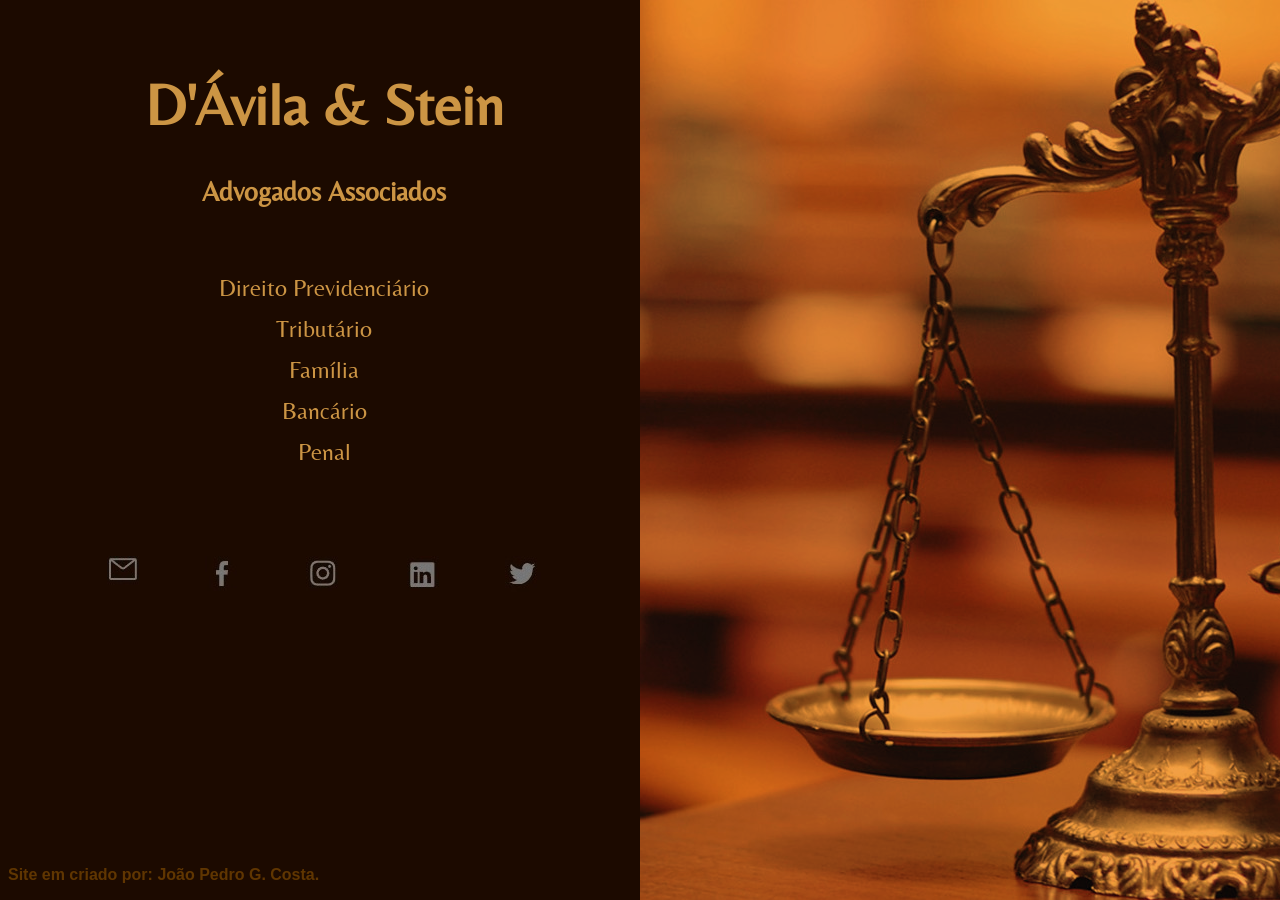
<file: index.html>
<!DOCTYPE html>
<html lang="pt-br">
<head>
    <meta charset="UTF-8">
    <meta name="description" content="Serviços de advocacia">
    <meta http-equiv="X-UA-Compatible" content="IE=edge">
    <meta name="viewport" content="width=device-width, initial-scale=1.0">
    <title>D'Ávila & Stein</title>
    <link rel="stylesheet" href="./styles/style.css">
</head>
<body>
    <main class="apresentacao">
        <div class="content">
            <h1>D'Ávila & Stein</h1>
            <h2 class="content_h2">Advogados Associados</h2>
        </div>    
        <div class="content_p">
            <p>Direito Previdenciário</p>
            <p>Tributário</p>
            <p>Família</p>
            <p>Bancário</p>
            <p>Penal</p>
        </div>
        <br><br>
        <br><br>
        <section class="icones">
            <div class="block"></div>
            <a href="https://exemplo.com"><img  alt="email" class="email" src="./assets/email.jpg"></a>
            <a href="https://exemplo.com"><img  alt="facebook" class="email" src="./assets/face.jpg"></a>
            <a href="https://exemplo.com"><img  alt="instagram" class="email" src="./assets/insta.jpg"></a>
            <a href="https://www.linkedin.com/in/francisco-d-%C3%A1vila-537454a6/?originalSubdomain=br"><img class="email" src="./assets/linkedin.jpg"></a>
            <a href="https://exemplo.com"><img  alt="email" class="email" src="./assets/twitter.jpg"></a>
            <div class="block"></div>
        </section>
        <div class="container"><img class="img" src="./assets/assesoria-imprensa-escritorios-advocacia.jpg" alt="imagem_justica"></div>
    </main>
    <footer class="rodape"> 
        <strong>
            <p>Site em criado por: <a href="https://www.linkedin.com/in/joão-pedro-gershenson-costa-bb0335199/">João Pedro G. Costa.</a></p>
        </strong>
    </footer>
</body>
</html>
</file>
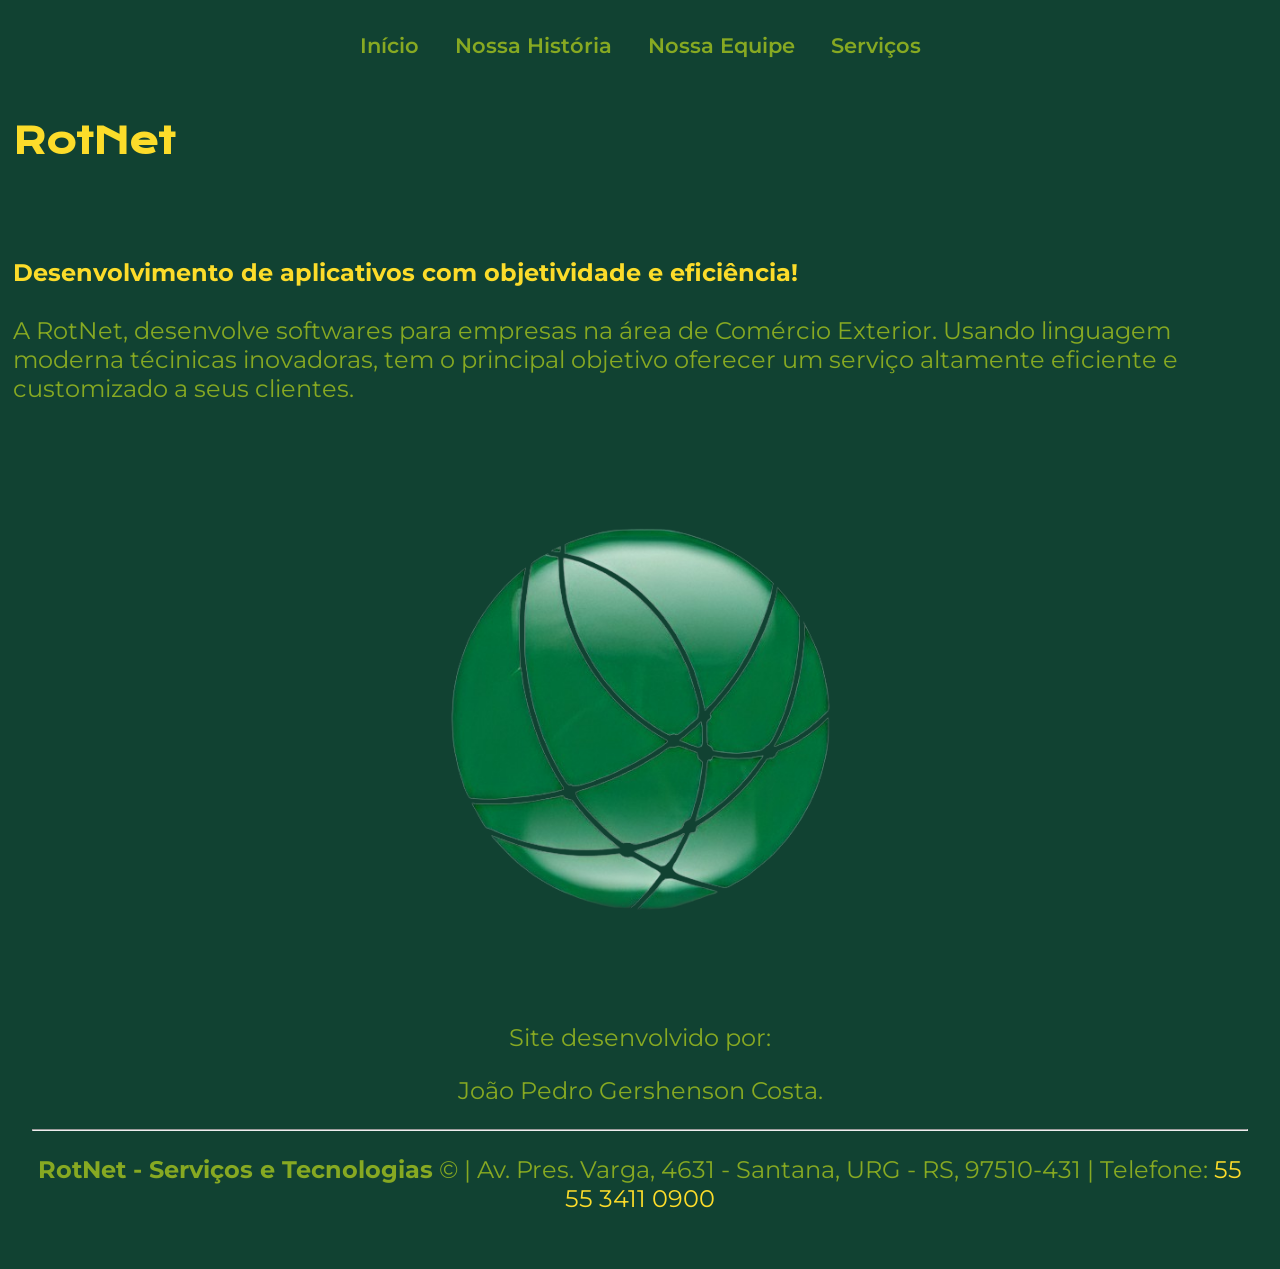
<file: RotNet/index.html>
<!DOCTYPE html>
<html lang="pt-br">

<head class="cabeca">
    <meta charset="UTF-8">
    <meta http-equiv="X-UA-Compatible" content="IE=edge">
    <meta name="viewport" content="width=device-width, initial-scale=1.0">
    <title>RotNet - Início</title>
    <link rel="icon" href="./assets/rot.ico">
    <link rel="stylesheet" href="./styles/style.css">
</head>

<body>
    <header class="cabecalho">
        <nav class="cabecalho__menu">
            <a class="cabecalho__menu__link" href="index.html">Início</a>
            <a class="cabecalho__menu__link" href="about.html">Nossa História</a>
            <a class="cabecalho__menu__link" href="projetos.html">Nossa Equipe</a>
            <a class="cabecalho__menu__link" href="cv.html">Serviços</a>
        </nav>
        <!--
        <br>
        <a class="eng__img" href="https://translated-portfolio.vercel.app"><img src="./assets/eng.png"></a>
        -->
    </header>
    <main class="apresentacao">
        <section class="apresentacao__conteudo">
            <h1 class="titulo-destaque">RotNet</h1>
            <p class="apresentacao__conteudo__texto"><strong class="alura">Desenvolvimento de aplicativos com objetividade e eficiência!</strong> <br><br> A RotNet, desenvolve softwares para empresas na área de Comércio Exterior. Usando linguagem moderna técinicas inovadoras, tem o principal objetivo oferecer um serviço altamente eficiente e customizado a seus clientes.</p>
            <!--
            <div class="apresentacao__links"> 
                <h2 class="apresentação__links__subtitulo">Acesse minhas redes:</h2>
                <a class="apresentacao__links__link"  href="https://wa.me/5551991823420"> <img src="./assets/wpp.png"> WhatsApp</a>
                <a class="apresentacao__links__link" href="https://github.com/jpgercc"> <img src="./assets/github.png">GitHub</a>
                <a class="apresentacao__links__link" href="https://www.linkedin.com/in/joão-pedro-gershenson-costa-bb0335199/"> <img src="./assets/linkedin.png">Linkedin</a>
                <a class="apresentacao__links__link" href="./email.html"> <img src="./assets/email.png">Email</a>
            </div>
            -->
        </section>
        <img class="imagem" src="./assets/pc90.png" alt="imagem pc">
    </main>
    <!--
    <div class="bug">
        <p>Tem uma sugestão ou <b>achou um bug?</b> Me ajude a esmaga-lo!</p>
        <a href="./email.html">
            <img src="./assets/bug.png" alt="Imagem do Bug"
                 onmouseover="this.src='./assets/deadbug.png'"
                 onmouseout="this.src='./assets/bug.png'">
          </a>
          
    </div>
    -->

    <footer class="rodape"> 
        <p>Site desenvolvido por:</p>
        <p> João Pedro Gershenson Costa.</p>
        <hr>
        <p><b>RotNet - Serviços e Tecnologias</b> © | Av. Pres. Varga, 4631 - Santana, URG - RS, 97510-431 | Telefone: <a class="nav_links" href="tel:+55 55 3411 0900">55 55 3411 0900</a></p>
    </footer>
</body>
</html>
</file>
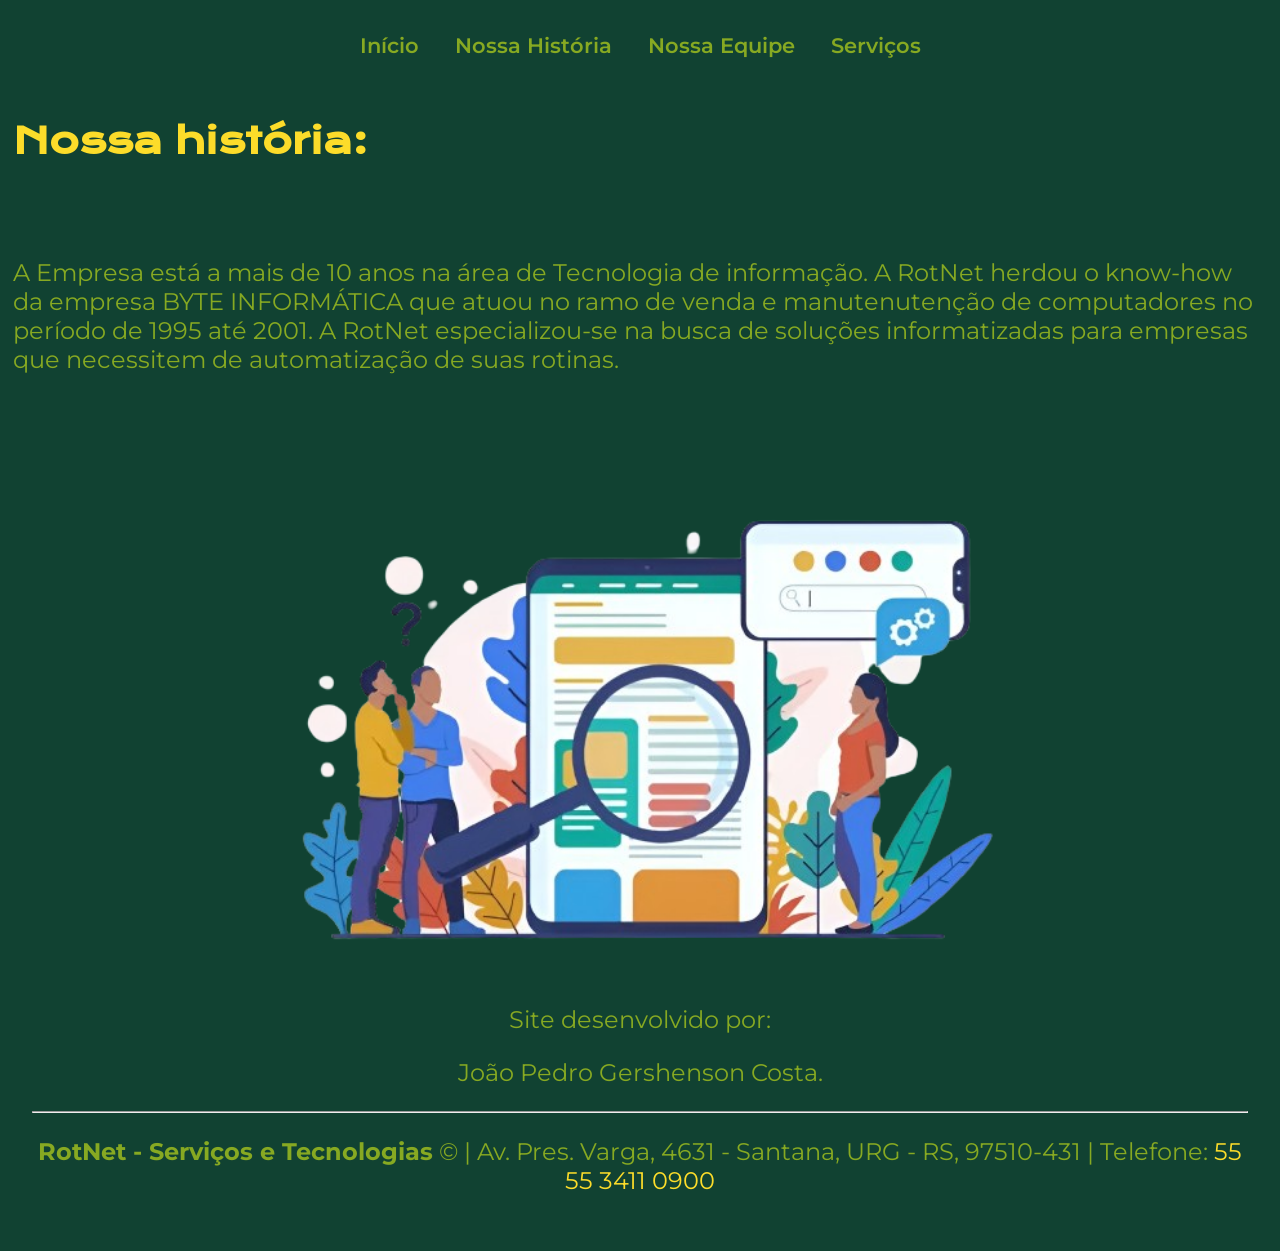
<file: RotNet/about.html>
<!DOCTYPE html>
<html lang="pt-br">
<head>
    <meta charset="UTF-8">
    <meta http-equiv="X-UA-Compatible" content="IE=edge">
    <meta name="viewport" content="width=device-width, initial-scale=1.0">
    <title>História</title>
    <link rel="icon" href="./assets/rot.ico">
    <link rel="stylesheet" href="./styles/style.css">
</head>
<body>
    <header class="cabecalho">
        <nav class="cabecalho__menu">
            <a class="cabecalho__menu__link" href="index.html">Início</a>
            <a class="cabecalho__menu__link" href="about.html">Nossa História</a>
            <a class="cabecalho__menu__link" href="projetos.html">Nossa Equipe</a>
            <a class="cabecalho__menu__link" href="cv.html">Serviços</a>
        </nav>
        <!--
        <br>
        <a class="eng__img" href="https://translated-portfolio.vercel.app"><img src="./assets/eng.png"></a>
        -->
    </header>
    <main class="apresentacao">
        <section class="apresentacao__conteudo">
            <h1 class="titulo-destaque">Nossa história:</h1>
            <p class="apresentacao__conteudo__texto">A Empresa está a mais de 10 anos na área de Tecnologia de informação. A RotNet herdou o know-how da empresa BYTE INFORMÁTICA que atuou no ramo de venda e manutenutenção de computadores no período de 1995 até 2001. A RotNet especializou-se na busca de soluções informatizadas para empresas que necessitem de automatização de suas rotinas.</p>
            
        </section>
        <img class="imagem_eu" src="./assets/sobrenos.png" alt="SOBRE NÓS">
    </main>

    <footer class="rodape"> 
        <p>Site desenvolvido por:</p>
        <p> João Pedro Gershenson Costa.</p>
        <hr>
        <p><b>RotNet - Serviços e Tecnologias</b> © | Av. Pres. Varga, 4631 - Santana, URG - RS, 97510-431 | Telefone: <a class="nav_links" href="tel:+55 55 3411 0900">55 55 3411 0900</a></p>
    </footer>
</body>
</html>
</file>
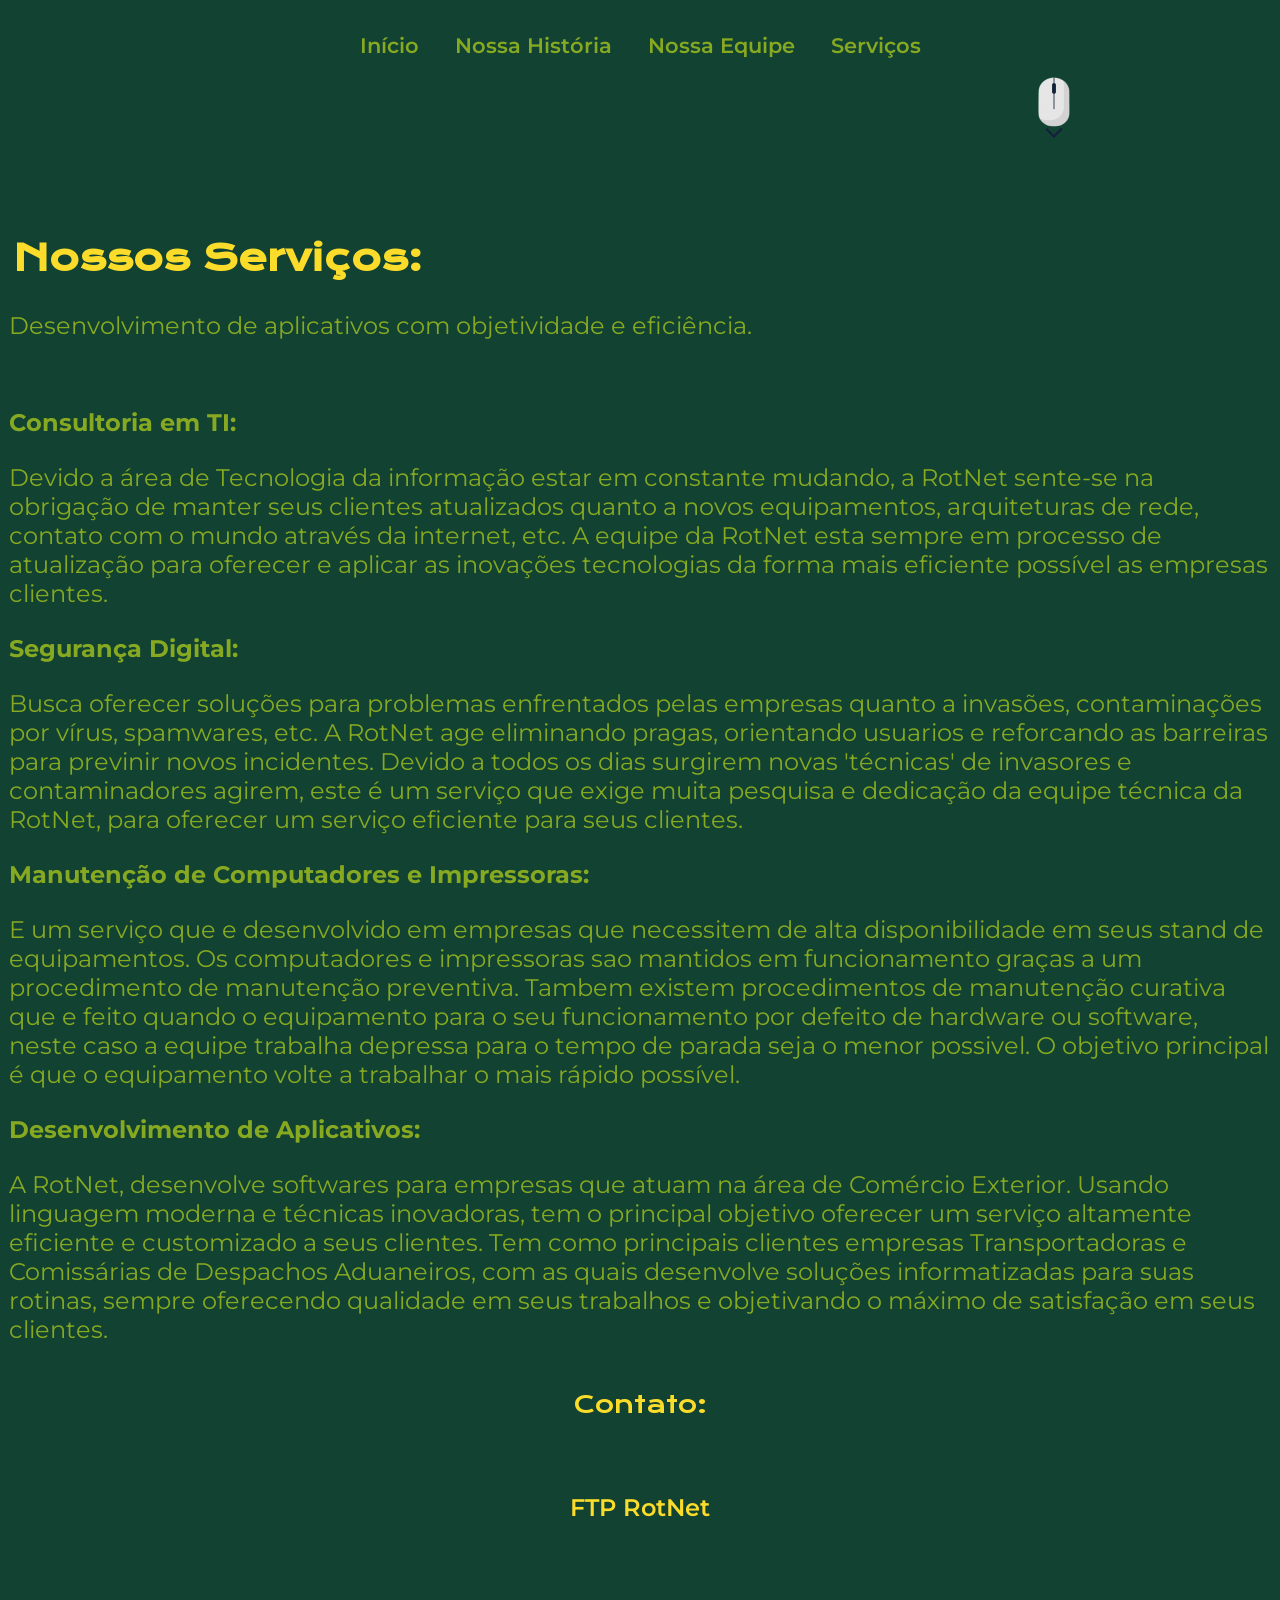
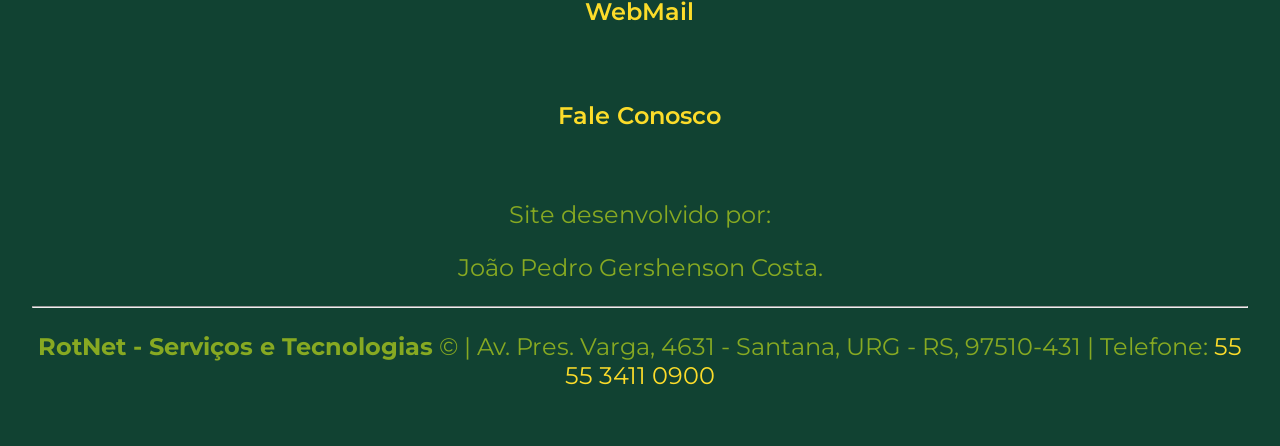
<file: RotNet/cv.html>
<!DOCTYPE html>
<html lang="pt-br">

<head class="cabeca">
    <meta charset="UTF-8">
    <meta http-equiv="X-UA-Compatible" content="IE=edge">
    <meta name="viewport" content="width=device-width, initial-scale=1.0">
    <title>Serviços</title>
    <link rel="icon" href="./assets/rot.ico">
    <link rel="stylesheet" href="./styles/cv.css">
</head>

<header class="cabecalho_cv">
    <nav class="cabecalho__menu_cv">
        <a class="cabecalho__menu__link" href="index.html">Início</a>
        <a class="cabecalho__menu__link" href="about.html">Nossa História</a>
        <a class="cabecalho__menu__link" href="projetos.html">Nossa Equipe</a>
        <a class="cabecalho__menu__link" href="cv.html">Serviços</a>
    </nav>
    <!--
    <br>
    <a class="eng__img" href="https://translated-portfolio.vercel.app"><img src="./assets/eng.png"></a>
    -->
    <a class="mouse_img" onclick="scrollDown()">
        <img src="./assets/mouse.png" alt="Botão de Rolagem">
    </a>
</header>

<body>
    <br>
    <h1 class="titulo_cv">Nossos Serviços:</h1>
    <p class="paragrafo_cv">Desenvolvimento de aplicativos com objetividade e eficiência.</p>

    <br>

    <main>
                <p class="paragrafo_cv"><b>Consultoria em TI:</b></p>
                <p class="paragrafo_cv">Devido a área de Tecnologia da informação estar em constante mudando, a RotNet sente-se na obrigação de manter seus clientes atualizados quanto a novos equipamentos, arquiteturas de rede, contato com o mundo através da internet, etc. A equipe da RotNet esta sempre em processo de atualização para oferecer e aplicar as inovações tecnologias da forma mais eficiente possível as empresas clientes.</p>    
                
                <p class="paragrafo_cv"><b>Segurança Digital:</b></p>
                <p class="paragrafo_cv">Busca oferecer soluções para problemas enfrentados pelas empresas quanto a invasões, contaminações por vírus, spamwares, etc. A RotNet age eliminando pragas, orientando usuarios e reforcando as barreiras para previnir novos incidentes. Devido a todos os dias surgirem novas 'técnicas' de invasores e contaminadores agirem, este é um serviço que exige muita pesquisa e dedicação da equipe técnica da RotNet, para oferecer um serviço eficiente para seus clientes.</p>    
                
                <p class="paragrafo_cv"><b>Manutenção de Computadores e Impressoras:</b></p>
                <p class="paragrafo_cv">E um serviço que e desenvolvido em empresas que necessitem de alta disponibilidade em seus stand de equipamentos. Os computadores e impressoras sao mantidos em funcionamento graças a um procedimento de manutenção preventiva. Tambem existem procedimentos de manutenção curativa que e feito quando o equipamento para o seu funcionamento por defeito de hardware ou software, neste caso a equipe trabalha depressa para o tempo de parada seja o menor possivel. O objetivo principal é que o equipamento volte a trabalhar o mais rápido possível.</p>

                <p class="paragrafo_cv"><b>Desenvolvimento de Aplicativos:</b></p>
                <p class="paragrafo_cv">A RotNet, desenvolve softwares para empresas que atuam na área de Comércio Exterior. Usando linguagem moderna e técnicas inovadoras, tem o principal objetivo oferecer um serviço altamente eficiente e customizado a seus clientes. Tem como principais clientes empresas Transportadoras e Comissárias de Despachos Aduaneiros, com as quais desenvolve soluções informatizadas para suas rotinas, sempre oferecendo qualidade em seus trabalhos e objetivando o máximo de satisfação em seus clientes.</p>    

                <section class="apresentacao__conteudo">
                    <div class="apresentacao__links"> 
                        <h2 class="apresentação__links__subtitulo">Contato:</h2>
                        <a class="apresentacao__links__link"  href="http://www.rotnet.com.br/ftp/"> <!--<img src="./assets/wpp.png">--> FTP RotNet</a>
                        <a class="apresentacao__links__link" href="http://webmail.rotnet.com.br/index.php"> <!--<img src="./assets/email.png">--> WebMail</a>
                        <a class="apresentacao__links__link" href="tel:+55 55 3411 0900"> <!--<img src="./assets/linkedin.png"> -->Fale Conosco</a>
                    </div>
                </section>
    </main>


    <footer class="rodape">
    <p>Site desenvolvido por:</p>
    <p> João Pedro Gershenson Costa.</p>
    <hr>
    <p><b>RotNet - Serviços e Tecnologias</b> © | Av. Pres. Varga, 4631 - Santana, URG - RS, 97510-431 | Telefone: <a class="nav_links" href="tel:+55 55 3411 0900">55 55 3411 0900</a></p>
    </footer>
    <script src="./script.js"></script>
</body>
</file>
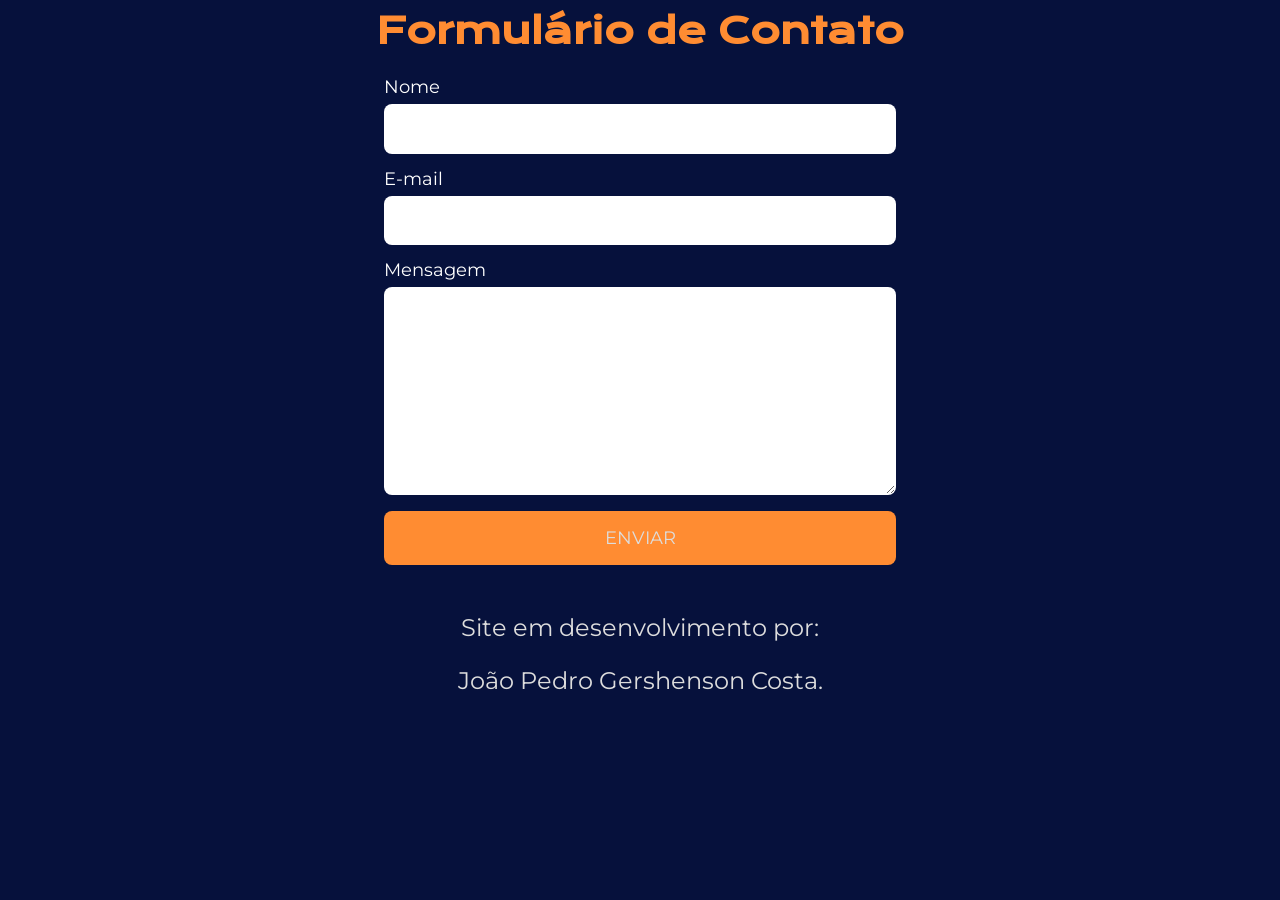
<file: RotNet/email.html>
<html lang="pt-br">
  <head>
    <meta charset="UTF-8" />
    <meta http-equiv="X-UA-Compatible" content="IE=edge" />
    <meta name="viewport" content="width=device-width, initial-scale=1.0" />
    <title>Formulário de Contato</title>
    <link rel="icon" href="./assets/ico.ico">
    <link rel="stylesheet" href="./styles/email.css">
  </head>
  <body>
    <body>

    <h1 class="formulario">Formulário de Contato</h1>

    <form
      action="https://formsubmit.co/jpgercc@gmail.com"
      method="POST"
      class="form"
    >
      <label for="name">Nome</label>
      <input type="text" name="name" id="name" required />
      <label for="email">E-mail</label>
      <input type="email" name="email" id="email" required />
      <label for="message">Mensagem</label>
      <textarea name="message" id="message" required></textarea>
      <input type="hidden" name="_captcha" value="false" />
      <input
        type="hidden"
        name="_next"
        value="https://jpgercc.github.io/portfolio/obrigado.html"
      />
      <button type="submit">Enviar</button>
    </form>
    <footer class="rodape"> 
      <p>Site em desenvolvimento por:</p>
      <p> João Pedro Gershenson Costa.</p> 
    </footer>
  </body>
</html>
</file>
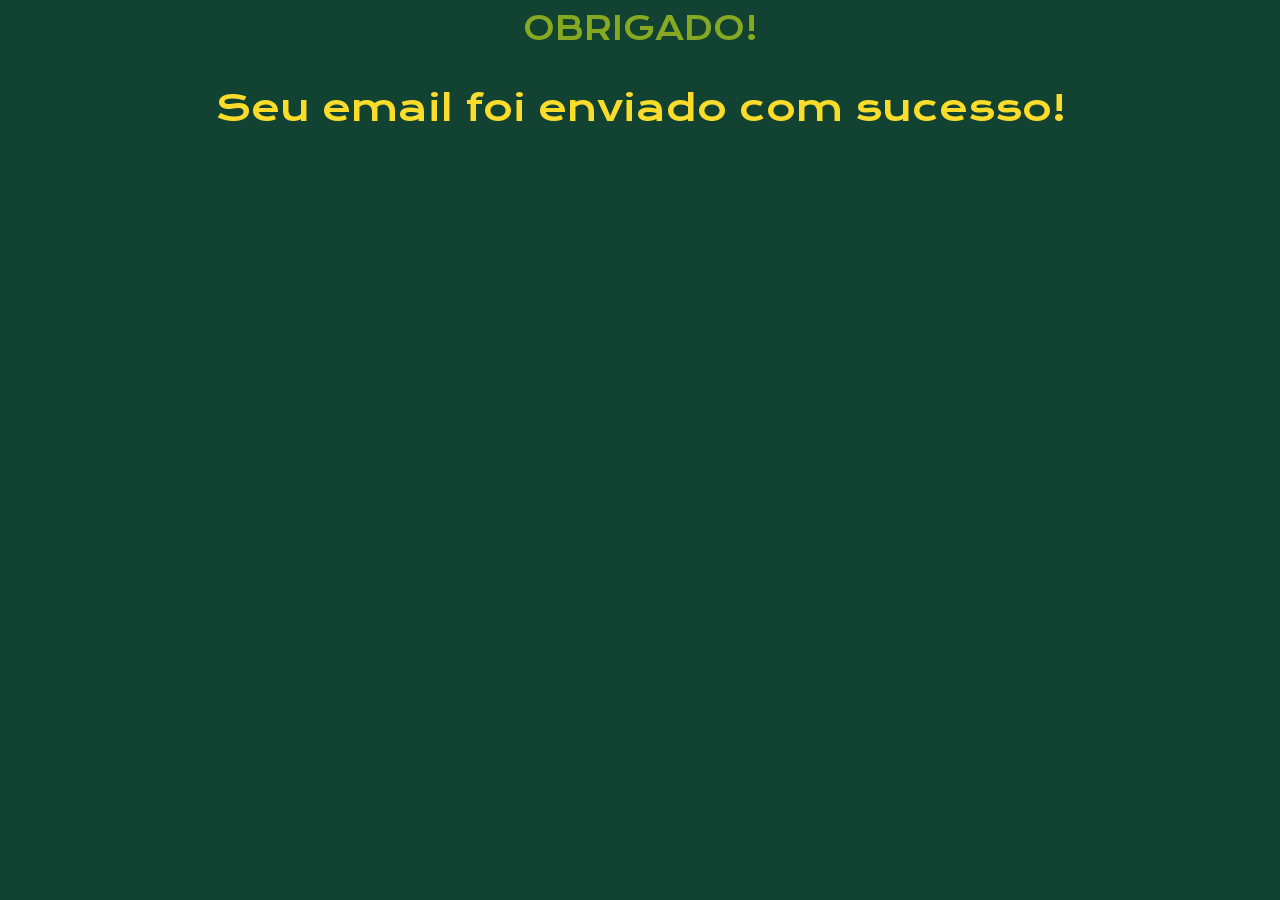
<file: RotNet/obrigado.html>
<html lang="pt-br">
  <head>
    <meta charset="UTF-8" />
    <meta http-equiv="X-UA-Compatible" content="IE=edge" />
    <meta name="viewport" content="width=device-width, initial-scale=1.0" />
    <title>OBRIGADO!</title>
    <link rel="icon" href="./assets/ico.ico">
    <link rel="stylesheet" href="./styles/style.css">
  </head>
  <body>
    <main>
        <p class="apresentacao__conteudo__titulo" style="text-align: center;">OBRIGADO!</p>
        <p class="titulo-destaque" style="text-align: center;">Seu email foi enviado com sucesso!</p>
    </main>
  </body>
  </html>
</file>
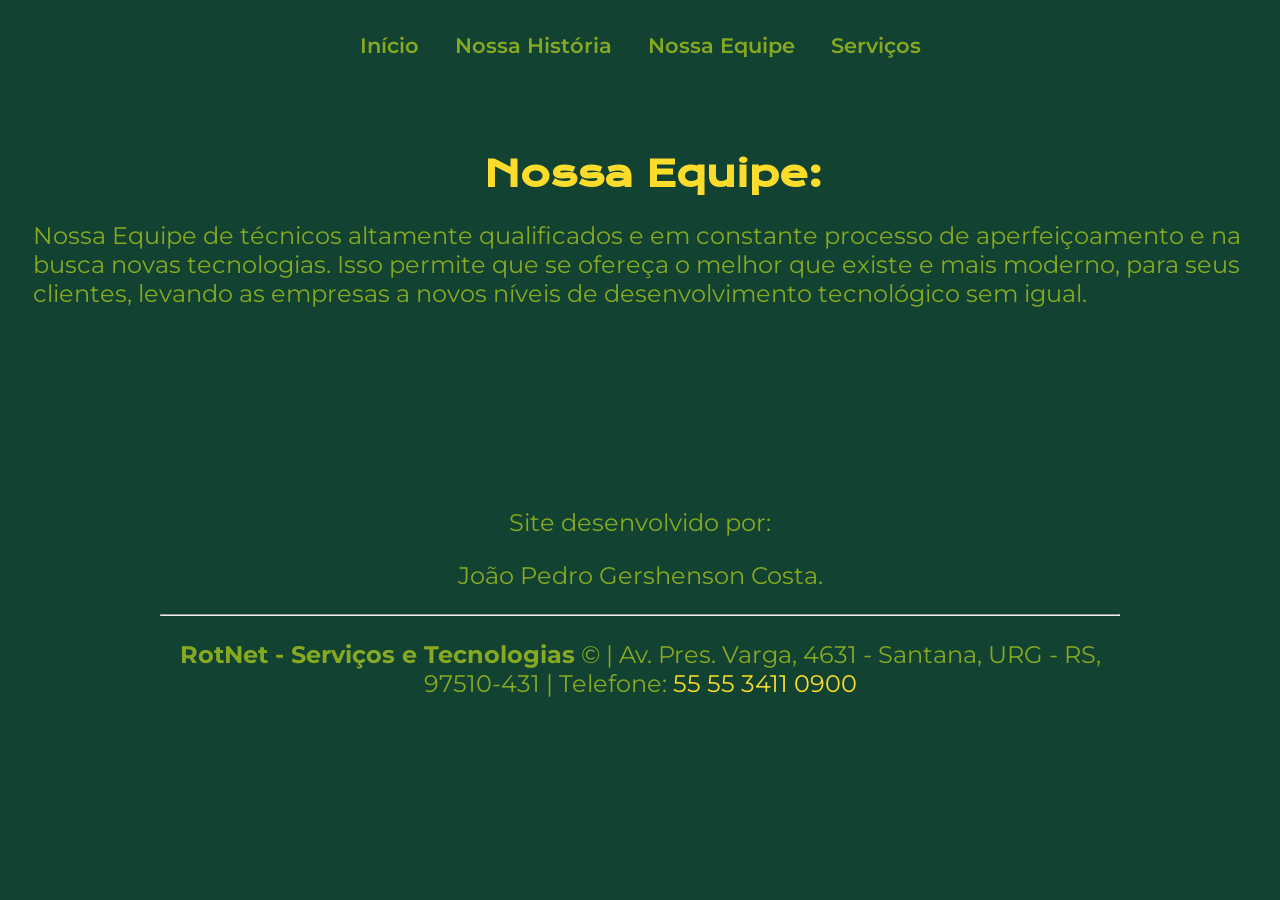
<file: RotNet/projetos.html>
<!DOCTYPE html>
<html lang="pt-br">

<head class="cabeca">
    <meta charset="UTF-8">
    <meta http-equiv="X-UA-Compatible" content="IE=edge">
    <meta name="viewport" content="width=device-width, initial-scale=1.0">
    <title>Equipe</title>
    <link rel="icon" href="./assets/rot.ico">
    <link rel="stylesheet" href="./styles/projetos.css">
</head>

<body>
    <header class="cabecalho">
        <nav class="cabecalho__menu">
            <a class="cabecalho__menu__link" href="index.html">Início</a>
            <a class="cabecalho__menu__link" href="about.html">Nossa História</a>
            <a class="cabecalho__menu__link" href="projetos.html">Nossa Equipe</a>
            <a class="cabecalho__menu__link" href="cv.html">Serviços</a>
        </nav>
        <br>
        <!--
        <a class="eng__img" href="https://translated-portfolio.vercel.app"><img src="./assets/eng.png"></a>
        <p class="dev__aviso"><strong class="">PÁGINA EM CONSTANTE DESENVOLVIMENTO 😉</strong></p>
        
        <a class="mouse_img" onclick="scrollDown()">
            <img src="./assets/mouse.png" alt="Botão de Rolagem">
        </a>
        -->
    </header>
    <!--
    <img class="art" src="./assets/arte.png" alt="IAauto-paint">
    -->
    <main class="corpo">
        
        <h1 class="titulo-destaque">Nossa Equipe:</h1>
        
        <div class="div">
            <p>Nossa Equipe de técnicos altamente qualificados e em constante processo de aperfeiçoamento e na busca  novas tecnologias. Isso permite que se ofereça o melhor  que existe e mais moderno, para seus clientes, levando as empresas a novos níveis de desenvolvimento tecnológico sem igual.</p>
        </div>
    </main>
    <footer class="rodape">
        <p>Site desenvolvido por:</p>
        <p> João Pedro Gershenson Costa.</p>
        <hr>
        <p><b>RotNet - Serviços e Tecnologias</b> © | Av. Pres. Varga, 4631 - Santana, URG - RS, 97510-431 | Telefone: <a class="nav_links" href="tel:+55 55 3411 0900">55 55 3411 0900</a></p>
        </footer>
</body>
</html>
</file>
<file: styles/style.css>
@import url('https://fonts.googleapis.com/css2?family=Belleza&display=swap');





:root{
    --cor-primaria: #1C0A00;
    --cor-secundaria: #603601;
    --cor-terciaria: #CC9544;
    --cor-hover: #F9F54B;

    --fonte-primaria: 'Belleza', sans-serif;
    --fonte-secundaria: 'Roboto', sans-serif;
}

body{
    background-color: var(--cor-primaria);
}

.apresentacao {
    position: relative; /* Adiciona posição relativa ao container pai */
    display: block;
    justify-content: space-between;
    align-items: center;
  }
  
  .content, .content_p {
    width: 50%;
    padding-top: 2%;
    text-align: center;
    color: var(--cor-terciaria);
    font-family: var(--fonte-primaria);
    font-size: 1.8rem;
  }
.content_h2{
  font-size: 1.7rem;
}
.content_p{
    font-size: 1.5rem;
    font-family: var(--fonte-primaria);
    line-height: 17px;
}

.venda{
  font-family: var(--fonte-secundaria);
  font-size: 1rem;
  font-weight: lighter;
}

.icones {
  display: flex;
  justify-content: space-around;
  width: 50%;
}

.img {
  position: fixed;
  top: 0;
  right: 0;
  bottom: 0;
  left: auto;
  width: 50%;
  height: 100vh;
  object-fit: cover;
}

.rodape{
  font-family: var(--fonte-secundaria);
  color: var(--cor-secundaria);
  position: absolute;
  bottom: 0;
}

a{
  text-decoration: none;
  color: inherit;
}

a:hover{
  color: var(--cor-hover);
}
/*1345px*/
@media screen and (max-width: 900px){
  .content, .content_p {
    width: 100%;
  }

  .img {
    display: none;
  }

  .icones {
    width: 100%;
  }

  .rodape{
    position: absolute;
    bottom: 0;
  }
}
</file>
<file: RotNet/styles/style.css>
@import url('https://fonts.googleapis.com/css2?family=Krona+One&family=Montserrat:wght@400;600&display=swap');




:root{
    --cor-primaria: #114232;
    --cor-secundaria: #FCDC2A;
    --cor-terciaria: #87A922;
    --cor-hover: #F7F6BB;

    --fonte-primaria: 'Krona One', sans-serif;
    --fonte-secundaria: 'Montserrat', sans-serif;
    --fonte-terciaria: 
}
body{
    box-sizing: border-box;
    background-color: var(--cor-primaria);
    color: var(--cor-secundaria);
}

.cabecalho{
    padding: 2% 0% 0% 15%;
    /*background-color: var(--cor-hover);*/
}

.cabecalho__menu{
    
    display: flex;
    gap: 5rem;
}
.cabecalho__menu__link{
    font-family: var(--fonte-secundaria);
    font-size: 1.3rem;
    font-weight: 600;
    color: var(--cor-terciaria);
    text-decoration: none;
}

.cabecalho__menu__link:hover{
    color: var(--cor-hover);
}

.cabecalho__menu__link:active{
    font-size: 1.4rem;
    color: yellow;
}

.apresentacao{
    padding: 6% 15%;
    display: flex;
    align-items: center;
    justify-content: space-between;
    gap: 82px;
}
.apresentacao__conteudo{
    width: 50%;
    display: flex;
    flex-direction: column;
    gap: 40px;
}

.apresentacao__conteudo__titulo{
    font-size: 2.25rem;
    font-family: var(--fonte-primaria);
}

.apresentacao__conteudo__titulo{
    font-family: var(--fonte-primaria);
    font-weight: 400;
    font-size: 2rem;
    color: var(--cor-terciaria);
}

.titulo-destaque{
    color: var(--cor-secundaria);
    font-size: 2.25rem;
    font-family: var(--fonte-primaria);
}

.apresentacao__conteudo__texto{
    font-size: 1.5rem;
    color: var(--cor-terciaria);
    font-family: var(--fonte-secundaria);
    text-decoration: none;
}

.alura{
    text-decoration: none;
    color: var(--cor-secundaria);
}

.alura:hover{
    color: var(--cor-hover);
}

.apresentacao__links{
    display: flex;
    flex-direction: column;
    justify-content: space-between;
    align-items: center;
    gap: 32px;
}

.apresentação__links__subtitulo{
    font-family: var(--fonte-primaria);
    font-weight: 400;
    font-size: 1.5rem;
}

.apresentacao__links__link{
    display: flex;
    justify-content: center;
    gap: 15px;
    border: 2px solid var(--cor-terciaria);
    width: 50%;
    text-align: center;
    border-radius: 8px;
    font-size: 1.5rem;
    font-weight: 600;
    padding: 21.5px 0;
    text-decoration: none;
    color: var(--cor-secundaria);
    font-family: var(--fonte-secundaria);
}

.apresentacao__links__link:hover{
    color: var(--cor-terciaria);
    background-color: #06113C;
}

.imagem{
    width: 37%;
}

.imagem_eu{
    display: flex;
    flex-direction: column;
    width: 50%;
   /* border-radius: 8%; */
}

.bug{
    font-size: 1.3rem;
    text-align: center;
    font-family: var(--fonte-secundaria);
}

.bug_img:hover{
    opacity: 0;
}

.rodape{
    color: var(--cor-terciaria);
    background-color: var(--cor-primaria);
    padding: 24px;
    text-align: center;
    font-family: var(--fonte-secundaria);
    font-size: 1.5rem;
    font-weight: 400;
}

.nav_links{
    text-decoration: none;
    color: var(--cor-secundaria)
}

.nav_links:hover{
    color: var(--cor-hover);
}

@media screen and (max-width: 1330px){
    .cabecalho{
        padding: 2%;
    }
    
    .cabecalho__menu{
        gap: 4vh;
        justify-content: center;
    }

    .cabecalho__menu__link{
        font-size: 1.3rem;
    }

    .apresentacao{
        flex-direction: column;
        padding: 5px;
    
    }
    .apresentacao__conteudo{
        width: auto;
    }

    .apresentação__links__subtitulo{
        font-size: 1.3rem;
    }

    .apresentacao__links__link{
        border: 0px solid var(--cor-terciaria);
        width: 60%;
        border-radius: 8px;
        font-size: 1.5rem;
        color: var(--cor-secundaria);
    }

    .imagem{
        width: 35%;
      }
      .imagem_eu{
        width: 70%;
        
      }

}
@media screen and (max-width: 400px){
    .apresentacao__conteudo__titulo{
        font-size: 1.2rem;
    }
    .titulo-destaque{
        font-size: 1.2rem;
    }
    .apresentacao__conteudo__texto{
        font-size: 1.1rem;
    }
    .apresentação__links__subtitulo{
        font-size: 1.1rem;
    }
    .rodape{
        font-size: 0.9rem;
    }
}
@media screen and (max-width: 360px){
    .cabecalho__menu{
        gap: 5px;
        justify-content: center;
    }
    .apresentacao__links__link{
        width: 80%;
    }
    .titulo-destaque{
        font-size: 1.2rem;
    }
    .apresentacao__conteudo__texto{
        font-size: 1.1rem;
    }
}
</file>
<file: RotNet/styles/cv.css>
@import url('https://fonts.googleapis.com/css2?family=Krona+One&family=Montserrat:wght@400;600&display=swap');




:root{
    --cor-primaria: #114232;
    --cor-secundaria: #FCDC2A;
    --cor-terciaria: #87A922;
    --cor-hover: #F7F6BB;

    --fonte-primaria: 'Krona One', sans-serif;
    --fonte-secundaria: 'Montserrat', sans-serif;
    --fonte-terciaria: 
}

body{
    box-sizing: border-box;
    background-color: var(--cor-primaria);
    color: var(--cor-secundaria);
}

.cabecalho_cv{
    padding: 2% 0% 0% 15%;
}

.cabecalho__menu_cv{
    display: flex;
    gap: 14.8rem;
}

.cabecalho__menu__link{
    font-family: var(--fonte-secundaria);
    font-size: 1.3rem;
    font-weight: 600;
    color: var(--cor-terciaria);
    text-decoration: none;
}

.cabecalho__menu__link:hover{
    color: var(--cor-06113C);
}

.cabecalho__menu__link:active{
    font-size: 1.4rem;
    color: var(--cor-hover);
}

.mouse_img{
    margin-left: 80%;
}

.titulo_cv{
    padding: 1% 15%;
    color: var(--cor-secundaria);
    font-size: 2.25rem;
    font-family: var(--fonte-primaria);
}

.paragrafo_cv{
    padding: 0% 13%;
    font-size: 1.5rem;
    color: var(--cor-terciaria);
    font-family: var(--fonte-secundaria);
}


.apresentacao__links{
    display: flex;
    flex-direction: column;
    justify-content: space-between;
    align-items: center;
    gap: 32px;
}

.apresentação__links__subtitulo{
    font-family: var(--fonte-primaria);
    font-weight: 400;
    font-size: 1.5rem;
}

.apresentacao__links__link{
    display: flex;
    justify-content: center;
    gap: 15px;
    border: 2px solid var(--cor-terciaria);
    width: 50%;
    text-align: center;
    border-radius: 8px;
    font-size: 1.5rem;
    font-weight: 600;
    padding: 21.5px 0;
    text-decoration: none;
    color: var(--cor-secundaria);
    font-family: var(--fonte-secundaria);
}

.apresentacao__links__link:hover{
    color: var(--cor-terciaria);
    background-color: var(--cor-secundaria);
}

.alura{
    text-decoration: none;
    color: var(--cor-secundaria);
}

.alura:hover{
    color: var(--cor-hover);
}

.titulo_baixar{
    color: var(--cor-secundaria);
    font-size: 2.25rem;
    font-family: var(--fonte-primaria);
    text-align: center;
}

.baixar{
    display: flex;
    justify-content: center;
}

.rodape{
    color: var(--cor-terciaria);
    background-color: var(--cor-primaria);
    padding: 24px;
    text-align: center;
    font-family: var(--fonte-secundaria);
    font-size: 1.5rem;
    font-weight: 400;
}

.nav_links{
    text-decoration: none;
    color: var(--cor-secundaria)
}

.nav_links:hover{
    color: var(--cor-hover);
}


@media screen and (max-width: 1330px){
    .cabecalho_cv{
        padding: 2%;
    }
    .cabecalho__menu_cv{
        gap: 4vh;
        justify-content: center;
    }

    .cabecalho__menu__link{
        /*font-size: 1.3rem;*/
    }

    .titulo_cv{
        flex-direction: column;
        padding: 5px;
    
    }
    .paragrafo_cv{
        padding: 1px;
    }

    .apresentação__links__subtitulo{
        /*font-size: 1.3rem;*/
    }

    .apresentacao__links__link{
        border: 0px solid var(--cor-terciaria);
        width: 60%;
        border-radius: 8px;
        font-size: 1.5rem;
        color: var(--cor-secundaria);
    }

    .imagem{
        width: 35%;
      }

}

@media screen and (max-width: 520px){
    .titulo_cv{
       /* font-size: 1.2rem; */
    }
    .paragrafo_cv{
      /*  font-size: 1.1rem; */
    }
    .titulo_baixar{
      /*  font-size: 1rem; */
    }
}

@media screen and (max-width: 360px){
    .cabecalho__menu_cv{
        gap: 5px;
        justify-content: center;
    }
    .apresentacao__links__link{
        width: 80%;
    }
    .cabecalho__menu{
        gap: 5px;
        justify-content: center;
    }
}
</file>
<file: RotNet/styles/email.css>
@import url('https://fonts.googleapis.com/css2?family=Krona+One&family=Montserrat:wght@400;600&display=swap');

:root{
    --cor-primaria: #06113C;
    --cor-secundaria: #FF8C32;
    --cor-terciaria: #DDDDDD;
    --cor-hover: #F9F54B;

    --fonte-primaria: 'Krona One', sans-serif;
    --fonte-secundaria: 'Montserrat', sans-serif;
}

body{
    box-sizing: border-box;
    background-color: var(--cor-primaria);
    color: var(--cor-secundaria);
}

.cabecalho{
    padding: 2% 0% 0% 0%;
}

.cabecalho__menu{
    display: flex;
    gap: 80px;
}

.cabecalho__menu__link{
    font-family: var(--fonte-secundaria);
    font-size: 1.3rem;
    font-weight: 600;
    color: var(--cor-terciaria);
    text-decoration: none;
}

.cabecalho__menu__link:hover{
    color: var(--cor-secundaria);
}

.formulario{
    text-align: center;
    font-size: 2.25rem;
    font-family: var(--fonte-primaria);
    color: var(--cor-secundaria);

}
.bug{
    font-family: var(--fonte-secundaria);
    font-weight: 400;
    font-size: 1.5rem;
    color: var(--cor-terciaria);
}
.form {
    width: 100%;
    max-width: 32rem;
    font-size: 1.125rem;
    font-family: var(--fonte-secundaria);
    margin: 0 auto;
}

.form label,
.form input,
.form textarea,
.form button {
    display: block;
    width: 100%;
}
  
.form label {
    color: #fff;
    line-height: 1;
    margin-bottom: 0.5rem;
}
  
.form input,
.form textarea {
    font: inherit;
    padding: 0.8rem;
    margin-bottom: 1rem;
    border: 1px solid transparent;
    border-radius: 8px;
    transition: border-color, box-shadow 0.2s;
}
  
.form textarea {
    min-height: 13rem;
    resize: vertical;
}
  
.form input:hover,
.form input:focus,
.form textarea:hover,
.form textarea:focus {
    outline: none;
    border-color: var(--cor-secundaria);
    box-shadow: 0 0 0 3px var(--cor-secundaria);
}
  
.form button {
    display: block;
    padding: 1rem;
    background: var(--cor-secundaria);
    color: var(--cor-terciaria);
    font: inherit;
    text-transform: uppercase;
    border: none;
    border-radius: 8px;
    cursor: pointer;
    transition: 0.2s;
}
  
.form button:hover,
.form button:focus {
    outline: none;
    background: #0b1d668c;
    color: #FF8C32;
}
.pintura{
    width: 10%;
    display: inline;
}
.rodape{
    color: var(--cor-terciaria);
    background-color: var(--cor-primaria);
    padding: 24px;
    text-align: center;
    font-family: var(--fonte-secundaria);
    font-size: 1.5rem;
    font-weight: 400;
}



@media screen and (max-width: 1345px){
    .cabecalho{
        padding: 2%;
    }
    .cabecalho__menu{
        gap: 2rem;
        justify-content: center;
    }

    .apresentacao{
        flex-direction: column;
        padding: 5%;
    
    }
    .apresentacao__conteudo{
        width: auto;
    }

    .apresentação__links__subtitulo{
        font-size: 1.3rem;
    }

    .apresentacao__links__link{
        border: 2px solid var(--cor-terciaria);
        width: 60%;
        border-radius: 8px;
        font-size: 1.5rem;
        color: var(--cor-secundaria);
    }

    .imagem{
        width: 95%;
      }
      .cabecalho__menu{
        gap: 5px;
        justify-content: center;
    }
      
}
</file>
<file: RotNet/styles/projetos.css>
@import url('https://fonts.googleapis.com/css2?family=Krona+One&family=Montserrat:wght@400;600&display=swap');



:root{
    --cor-primaria: #114232;
    --cor-secundaria: #FCDC2A;
    --cor-terciaria: #87A922;
    --cor-hover: #F7F6BB;

    --fonte-primaria: 'Krona One', sans-serif;
    --fonte-secundaria: 'Montserrat', sans-serif;
    --fonte-terciaria: 
}

body{
    box-sizing: border-box;
    background-color: var(--cor-primaria);
    color: var(--cor-secundaria);
}

.cabecalho{
    padding: 2% 0% 0% 15%;
}

.cabecalho__menu{
    display: flex;
    gap: 14.8rem;
}

.cabecalho__menu__link{
    font-family: var(--fonte-secundaria);
    font-size: 1.3rem;
    font-weight: 600;
    color: var(--cor-terciaria);
    text-decoration: none;
}

.cabecalho__menu__link:hover{
    color: var(--cor-secundaria);
}

.cabecalho__menu__link:active{
    font-size: 1.4rem;
    color: var(--cor-hover);
}

.dev__aviso{
    color: var(--cor-hover);
    font-family: var(--fonte-primaria);
}

.mouse_img{
    margin-left: 80%;
}

.art{
    margin-top: 2%;
    margin-left: 33%;
    border-radius: 20%;
    width: 35%;
}

.corpo{
    padding: 2% 0% 0% 10%;
}

.titulo-destaque{
    text-align: center;
    color: var(--cor-secundaria);
    font-size: 2.25rem;
    font-family: var(--fonte-primaria);
}

.div{
    color: var(--cor-terciaria);
    font-family: var(--fonte-secundaria);
    font-size: 1.5rem;
}
.nav{
    display: flex;
    flex-direction: column;
    gap: 3rem;
}

.nav_links{
    text-decoration: none;
    color: var(--cor-secundaria)
}

.nav_links:hover{
    color: var(--cor-hover);
}

.rodape{
    color: var(--cor-terciaria);
    background-color: var(--cor-primaria);
    padding: 12%;
    text-align: center;
    font-family: var(--fonte-secundaria);
   font-size: 1.5rem;
    font-weight: 400;
}

/* editar depois o media */

@media screen and (max-width: 1345px){
    .cabecalho{
        padding: 10%;
    }
    .cabecalho__menu{
        gap: 1rem;
        justify-content: center;
    }
    .corpo{
        padding: 2% 0% 0% 2%;
    }
    .titulo-destaque{
       /* font-size: 2rem; */
    }
    .div{
       /* font-size: 1rem; */
    }
}

@media screen and (max-width: 1330px){
    .cabecalho{
        padding: 2%;
    }
    .cabecalho__menu{
        gap: 4vh;
        justify-content: center;
    }

    .cabecalho__menu__link{
       /* font-size: 1.3rem; */
    }

    .apresentacao{
        flex-direction: column;
        padding: 5px;
    
    }
    .apresentacao__conteudo{
        width: auto;
    }

    .apresentação__links__subtitulo{
       /* font-size: 1.3rem; */
    }

    .apresentacao__links__link{
        border: 0px solid var(--cor-terciaria);
        width: 60%;
        border-radius: 8px;
       /* font-size: 1.5rem; */
        color: var(--cor-secundaria);
    }

    .imagem{
        width: 35%;
      }

}

@media screen and (max-width: 360px){
    .apresentacao__links__link{
        width: 80%;
    }
    .cabecalho__menu{
        gap: 5px;
        justify-content: center;
    }
}
</file>
